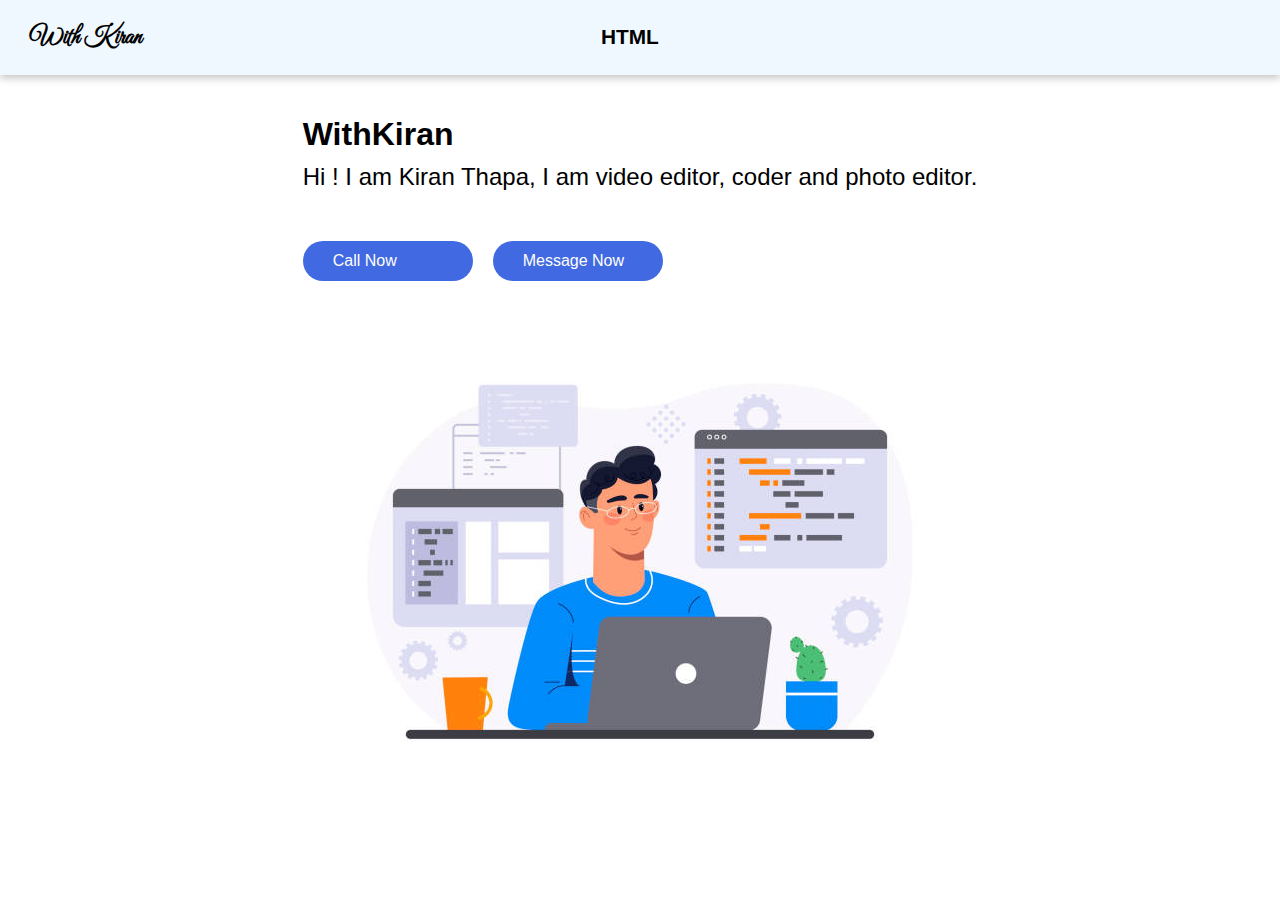
<file: index.html>
<!DOCTYPE html>
<html lang="en">
<head>
    <meta charset="UTF-8">
    <meta name="description" content="Portfolio website">
    <meta name="keywords" content="Video Editor, Photo Editor, Basic Animation, CSS, HTML, Python, Django, Coder">
    <meta name="author" content="WithKiran">
    <meta name="viewport" content="width=device-width, initial-scale=1.0">
    <link rel="stylesheet" href="static/style.css">
    <link rel="icon" type="image/x-icon" href="static/images/mainlogo.png">
    <link rel="stylesheet" href="https://cdnjs.cloudflare.com/ajax/libs/font-awesome/6.6.0/css/all.min.css" integrity="sha512-Kc323vGBEqzTmouAECnVceyQqyqdsSiqLQISBL29aUW4U/M7pSPA/gEUZQqv1cwx4OnYxTxve5UMg5GT6L4JJg==" crossorigin="anonymous" referrerpolicy="no-referrer" />
    <title>WithKiran</title>
</head>
<body>
    
    <!-- Header session -->
    <header>
        <div class="logo">
            <p>With Kiran</p>
        </div>
        <div class="content">
            <div class="text">
                <p>HTML <br>
                   CSS <br>
                   Python <br>
                   Django <br>
                   Video Editor <br>
                   Photo Editor <br>
                   Basic Animation
                </p>
            </div>
        </div>
        <div class="links">
            <div class="facebook">
                <a href="https://www.facebook.com/kiran0234/"><i class="fa-brands fa-facebook"></i></a>
            </div>
            <div class="youtube"> <a href="https://www.youtube.com/@WithKiran0"><i class="fa-brands fa-youtube"></i></a></div>
        </div>
    </header>

    <!-- Hero section -->
    <div class="hero-section">
        <div class="left">
            <div class="main-text">
                WithKiran
            </div>
            <div class="desc">
                Hi ! I am Kiran Thapa, I am video editor, coder and photo editor.
            </div>
            <div class="links">
                <a href="tel:+9779819346841">
                <div class="contact btn">
                    <div class="logo">
                        <i class="fa-solid fa-phone"></i>
                    </div>
                   <p>Call Now</p> 
                </div></a>
                <a href="https://m.me/kiran0234/">
                <div class="email btn">
                    <div class="logo">
                        <i class="fa-brands fa-facebook-messenger"></i>
                    </div>
                    <p>Message Now</p>
                </div></a>
            </div>
        </div>
        <div class="right">
            <div class="image">
                <img src="static/images/Main-image.jpg" alt="">
            </div>
        </div>
    </div>

    <!-- content session -->
    <!-- <div class="content">
        <div class="title">Service</div>
        <div class="service">
            <div class="service1 card">
                <div class="image">
                    <img src="" alt="">
                </div>
                <div class="description"></div>
            </div>
            <div class="service2 card">
                <div class="image">
                    <img src="" alt="">
                </div>
                <div class="description"></div>
            </div>
            <div class="service3 card">
                <div class="image">
                    <img src="" alt="">
                </div>
                <div class="description"></div>
            </div>
        </div>
    </div> -->
</body>
</html>
</file>
<file: static/style.css>
/* font-face */
@font-face {
    font-family: WithKiran;
    src: url('fonts/WithKiran.ttf');
  }
*{
    padding: 0;
    margin: 0;
    box-sizing: border-box;
    font-family:sans-serif;
}
header{
    display:flex;
    justify-content: space-between;
    width:100%;
    height:75px;
    background-color:aliceblue;
    align-items: center;
    box-shadow: rgba(0, 0, 0, 0.24) 0px 3px 8px;
}
header .logo p{
    padding: 0 30px;
    font-size:1.5rem;
    font-weight:bold;
    font-family: WithKiran;
    word-spacing: 0px;
}
header .logo p:hover{
    color:#FFD700;
}
header .content{
    overflow:hidden;
    height:25px;
    width:180px;
    color:black;
    
}
.content .text{
    position:relative;
    top:0;
    animation:slider 16s infinite;
}
.content p{
    font-size:1.3rem;
    font-weight: bold;
}
header .links a{
    color:black;
    text-decoration: none;
}
header .links .fa-youtube:hover{
    color:red;
}
header .links .fa-facebook:hover{
    color:blue;
}
header .links{
    gap:30px;
    display:flex;
    margin:0 20px;
    justify-content: space-around;
    cursor: pointer;
}
.fa-facebook, .fa-youtube{
    font-size:25px;
}
/* hero-section */
.hero-section{
    margin:0 10px;
    display:flex;
    height:80vh;
    justify-content: space-around;
    align-items: center;
    flex-wrap: wrap;
}
.hero-section .main-text{
    font-size:2rem;
    font-weight: bold;
    padding:10px 0;
}
.hero-section .desc{
    margin-bottom:50px;
    font-size:1.5rem;
}
.hero-section .links{
    flex-wrap: wrap;
    display:flex;
    gap:20px;
} 
.contact ,.email{
    display:flex;
    width:90px;
    height:40px;
    padding:0 20px;
    gap:10px;
    align-items: center;
}
.contact:hover , .email:hover{
    background-color:blue;
}
.btn{
    background-color:royalblue;
    width:170px;
    color:white;
    border-radius:85px;
}
a{
    text-decoration:none;
}
.right .image{
    width:100%;
    overflow:hidden;
}
.image img{
    width:100%;
}

/* content */
.title{
    text-align: center;
    font-weight:700;
    font-size:1.5rem;
}
.service{
    margin-bottom:100px;
    width:100%;
    display:flex;
    justify-content: space-around;
    align-items: center;
    flex-wrap: wrap;
    gap:10px;
}
.card{
    animation: appear linear;
    animation-timeline:view();
    animation-range:entry 0 cover;
    border-radius: 5px;
    width:200px;
    height:200px;
    background-color: red;
}
/* animation */
@keyframes slider{
    /* 0%{
        top:23px;
    }
    5%{
        top:23px;
    } */
    10%{
        top:0px;
    }
    15%{
        top:0px;
    }
    20%{
        top:-24px;
    }
    25%{
        top:-24px;
    }
    30%{
        top:-48px;
    }
    35%{
        top:-48px;
    }
    40%{
        top:-72px;
    }
    45%{
        top:-72px;
    }
    50%{
        top:-98px;
    }
    55%{
        top:-98px;
    }
    60%{
        top:-122px;
    }
    65%{
        top:-122px;
    }
    70%{
        top:-146px;
    }
    75%{
        top:-146px;
    }
}
@keyframes appear {
    from{
        scale:0.5;
        opacity:0.5;
    }
    to{
        scale:1;
        opacity:1;
    }
}

/* media query  */

@media only screen and (max-width: 550px) {
    header .links {
        gap:20px;
    }
    .content{
        scale:0.7;
    }
    .logo p{
        scale:0.8;
    }
  }
</file>
